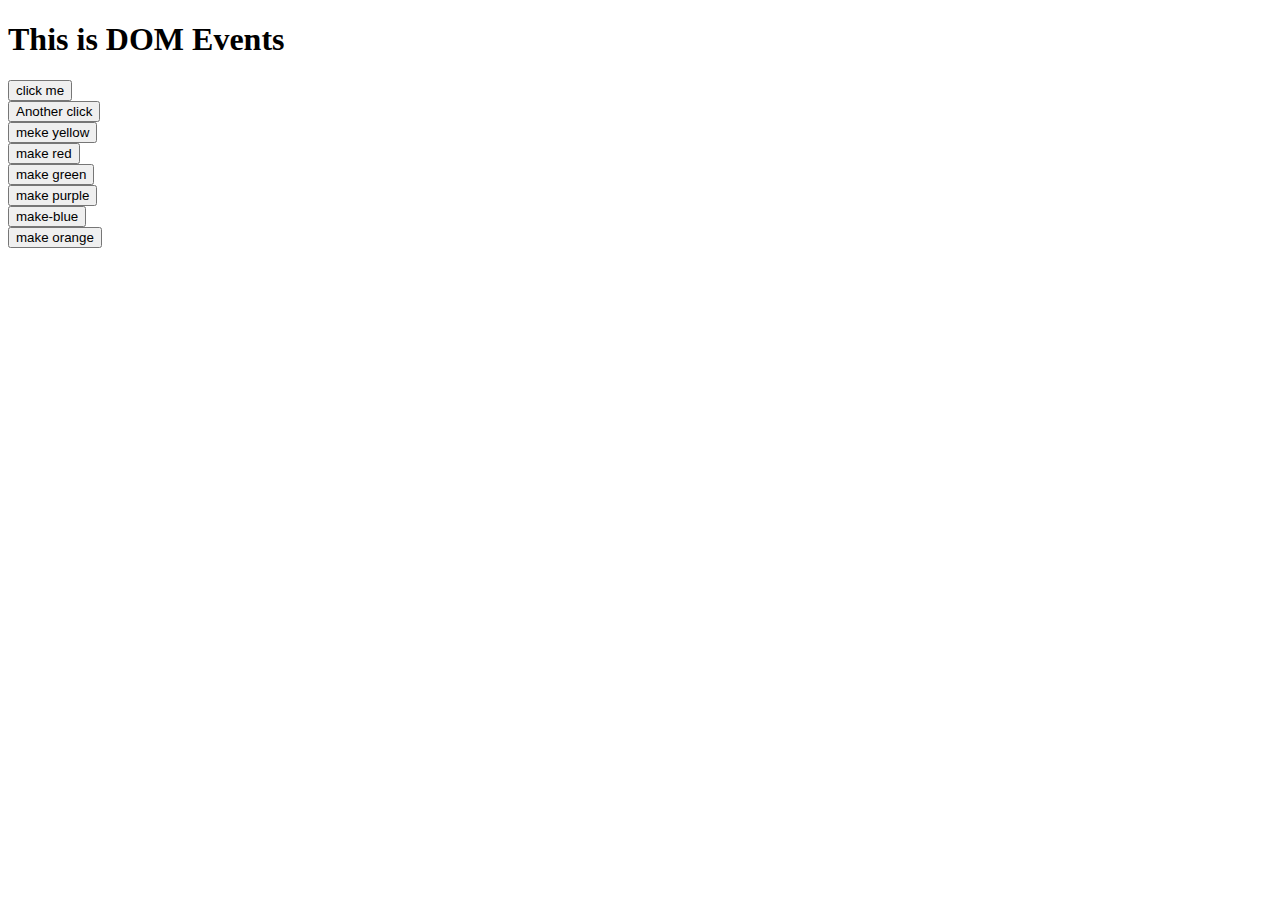
<file: Js_DOM_Event/index.html>
<!DOCTYPE html>
<html lang="en">
<head>
    <meta charset="UTF-8">
    <meta name="viewport" content="width=device-width, initial-scale=1.0">
    <title>DOM Event</title>
</head>
<body>
    <h1 onclick="console.log('This is heading')">This is DOM Events</h1>
    <button onclick="console.log(7)">click me</button><br>
    <button onclick="console.log(10)">Another click</button><br>
    <button onclick="document.body.style.backgroundColor= 'yellow'">meke yellow</button><br>
    <button onclick="bgred()">make red</button><br>
    <button id="make-green">make green</button><br>
    <button id="make-purple">make purple</button><br>
    <button id="make-blue">make-blue</button><br>
    <button id="make-orange">make orange</button>
    <script src="js/event.js"></script>
</body>
</html>
</file>
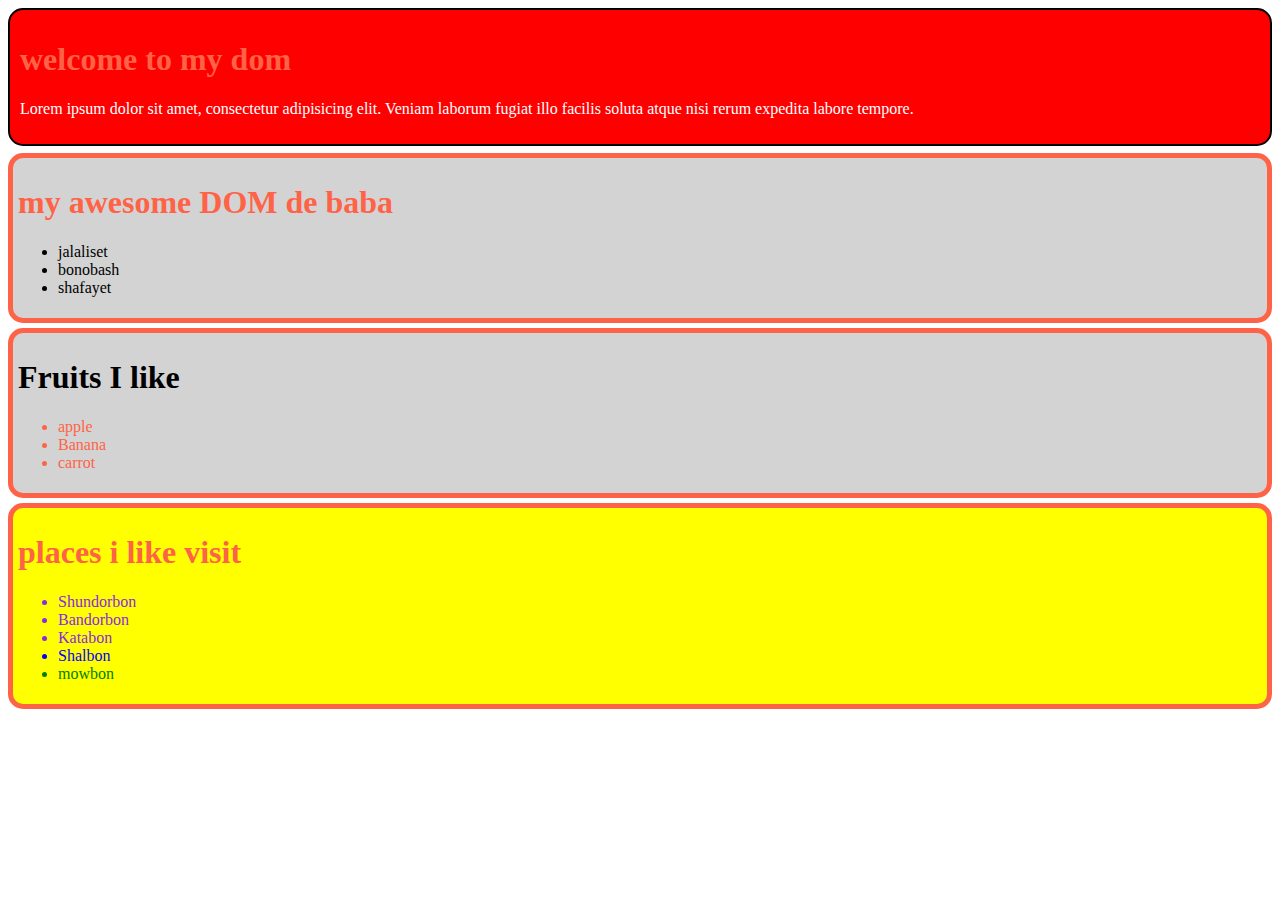
<file: tour_of_dom/index.html>
<!DOCTYPE html>
<html lang="en">

<head>
    <meta charset="UTF-8">
    <meta name="viewport" content="width=device-width, initial-scale=1.0">
    <title>Tour of DOM</title>
    <link rel="stylesheet" href="styles/style.css">
    <style>
        .fruits-container li {
            color: tomato;
        }
    </style>
</head>

<body>
    <header>
        <h1>welcome to my dom</h1>
        <p>Lorem ipsum dolor sit amet, consectetur adipisicing elit. Veniam laborum fugiat illo facilis soluta atque nisi rerum expedita labore tempore.</p>
    </header>
    <main>
        <section>
            <h1>my awesome DOM de baba</h1>
        <ul>
            <li>jalaliset</li>
            <li>bonobash</li>
            <li>shafayet</li>
        </ul>
        </section>
        <section class="fruits-container">
            <h1 id="fruits-title">Fruits I like</h1>
            <ul>
                <li>apple</li>
                <li>Banana</li>
                <li>carrot</li>
            </ul>
        </section>
        <section id="places-container">
            <h1 id="places-heading">places i like visit</h1>
            <ul id="places-title">
                <li class ="importent-places">Shundorbon</li>
                <li class ="importent-places">Bandorbon</li>
                <li class ="importent-places">Katabon</li>
                <li class="other-Places">Shalbon</li>
            </ul>
        </section>
    </main>
    <script src="js/dom.js"></script>
    <script src="js/style.js"></script>
    <script src="js/append.js"></script>
    <script>
        /* const student = {
         name: 'ABUL',
         ID: 101375,
         study: function(time){
             console.log(time, 'study kortece');
         }
        } */

        const liCollection = document.getElementsByTagName('li');
        /* console.log(liCollection); */

        for (const li of liCollection) {
            // console.log(li.innerText);
        }

        //option-1: getElementsByTagName
        const allHeading = document.getElementsByTagName('h1');
        for (const h1 of allHeading) {
            // console.log(h1.innerText);
        }
        //options-2: getElementById
        const FruitsTitle = document.getElementById('fruits-title');
        FruitsTitle.innerText = 'fruit change by js';

       // option-3: getElementsByClassName
        const places = document.getElementsByClassName('importent-places');
        for(const li of places){
            // console.log(li);
        }

        // Option-4: getElementsByTagName
        const ExtraPlaces = document.getElementsByClassName('other-Places')
        for(const li of ExtraPlaces){
            // console.log(li);
        }
        //option-5: querySelectorAll

        const someLi = document.querySelectorAll('.fruits-container li');
        for(const li of someLi){
            // console.log(li.innerText);
        }

        /* HTMLCollection(class) or nodeList(.class) */

    </script>
</body>

</html>
</file>
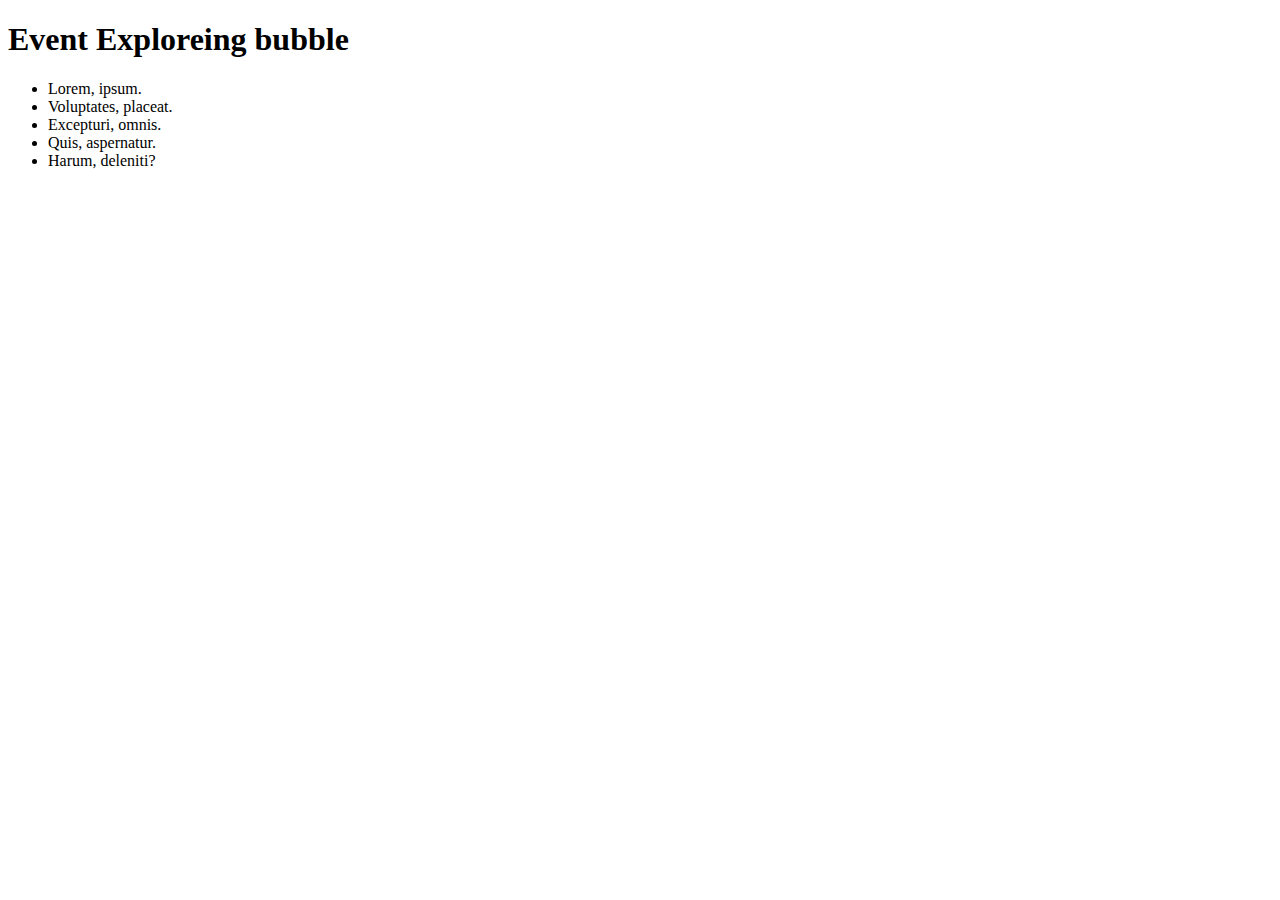
<file: Js_DOM_Event/bubble.html>
<!DOCTYPE html>
<html lang="en">
<head>
    <meta charset="UTF-8">
    <meta name="viewport" content="width=device-width, initial-scale=1.0">
    <title>Event bubble</title>
</head>
<body>
    <h1>Event Exploreing bubble</h1>
    <section>
        <ul>
            <li id="list-item-1">Lorem, ipsum.</li>
            <li id="list-item-2">Voluptates, placeat.</li>
            <li id="list-item-3">Excepturi, omnis.</li>
            <li id="list-item-4">Quis, aspernatur.</li>
            <li id="list-item-5">Harum, deleniti?</li>
        </ul>
    </section>
    <script>
        document.getElementById('list-item-2').addEventListener('click', function(){
            console.log('list item 2 clicked');
        })
    </script>
</body>
</html>
</file>
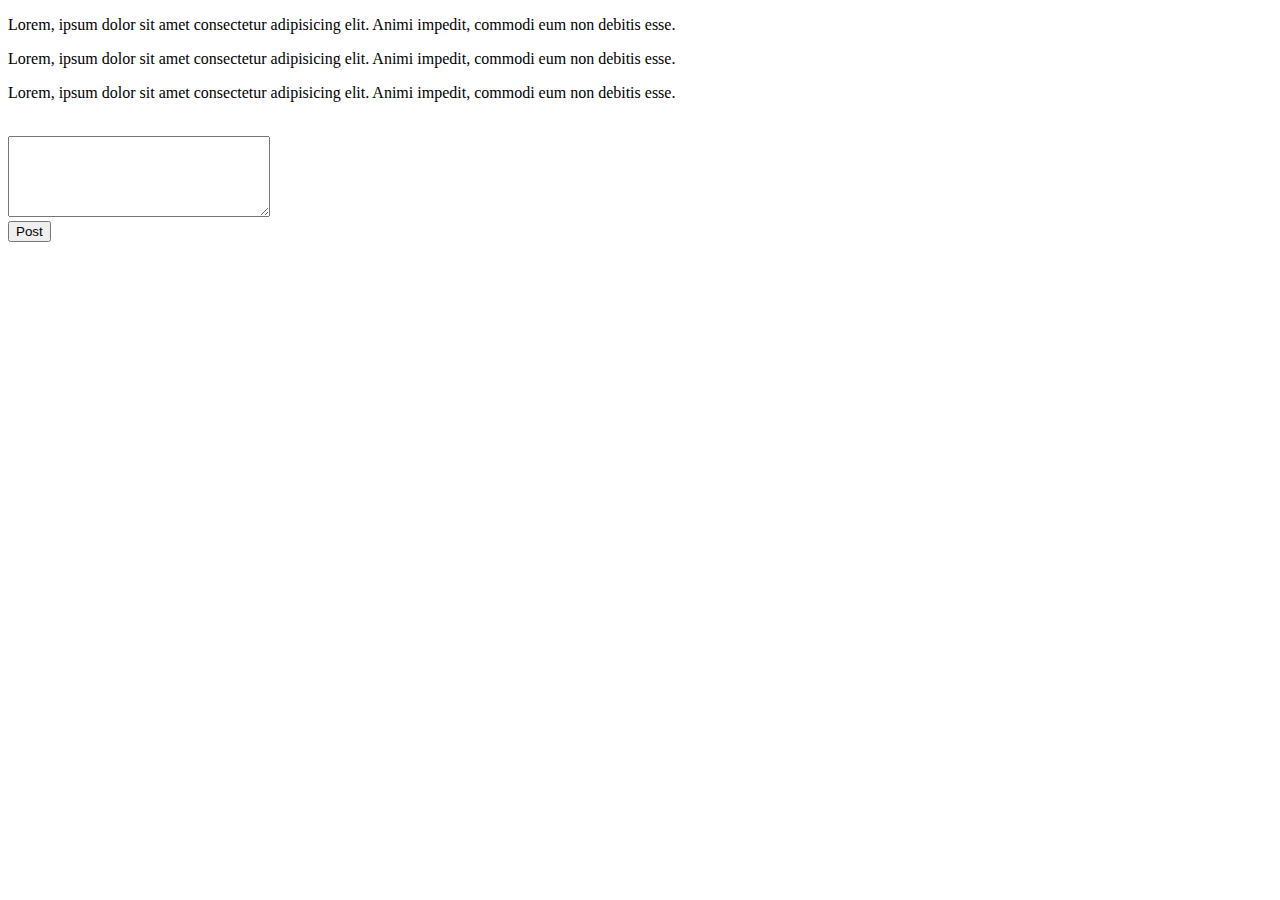
<file: Js_DOM_Event/comment-box.html>
<!DOCTYPE html>
<html lang="en">
<head>
    <meta charset="UTF-8">
    <meta name="viewport" content="width=device-width, initial-scale=1.0">
    <title>Document</title>
</head>
<body>
    <!-- first i am click a button like post this is post textariea inner text in to main div into a cild peragrape -->
    <div id="add-Peragrape">
        <p>Lorem, ipsum dolor sit amet consectetur adipisicing elit. Animi impedit, commodi eum non debitis esse.</p>
        <p>Lorem, ipsum dolor sit amet consectetur adipisicing elit. Animi impedit, commodi eum non debitis esse.</p>
        <p>Lorem, ipsum dolor sit amet consectetur adipisicing elit. Animi impedit, commodi eum non debitis esse.</p>
    </div>
    <br>
    <textarea name="" id="Text-new" cols="30" rows="5"></textarea>
    <br>
    <button id="post-btn">Post</button>

    <script>
        document.getElementById('post-btn').addEventListener('click', function(){
            const newData = document.getElementById('Text-new');
            const getText = newData.value;
            const AddPeragrape = document.getElementById('add-Peragrape')
            const PTag = document.createElement('p');
            PTag.innerText = getText;
            AddPeragrape.appendChild(PTag);
            newData.value = '';
        })
    </script>
</body>
</html>
</file>
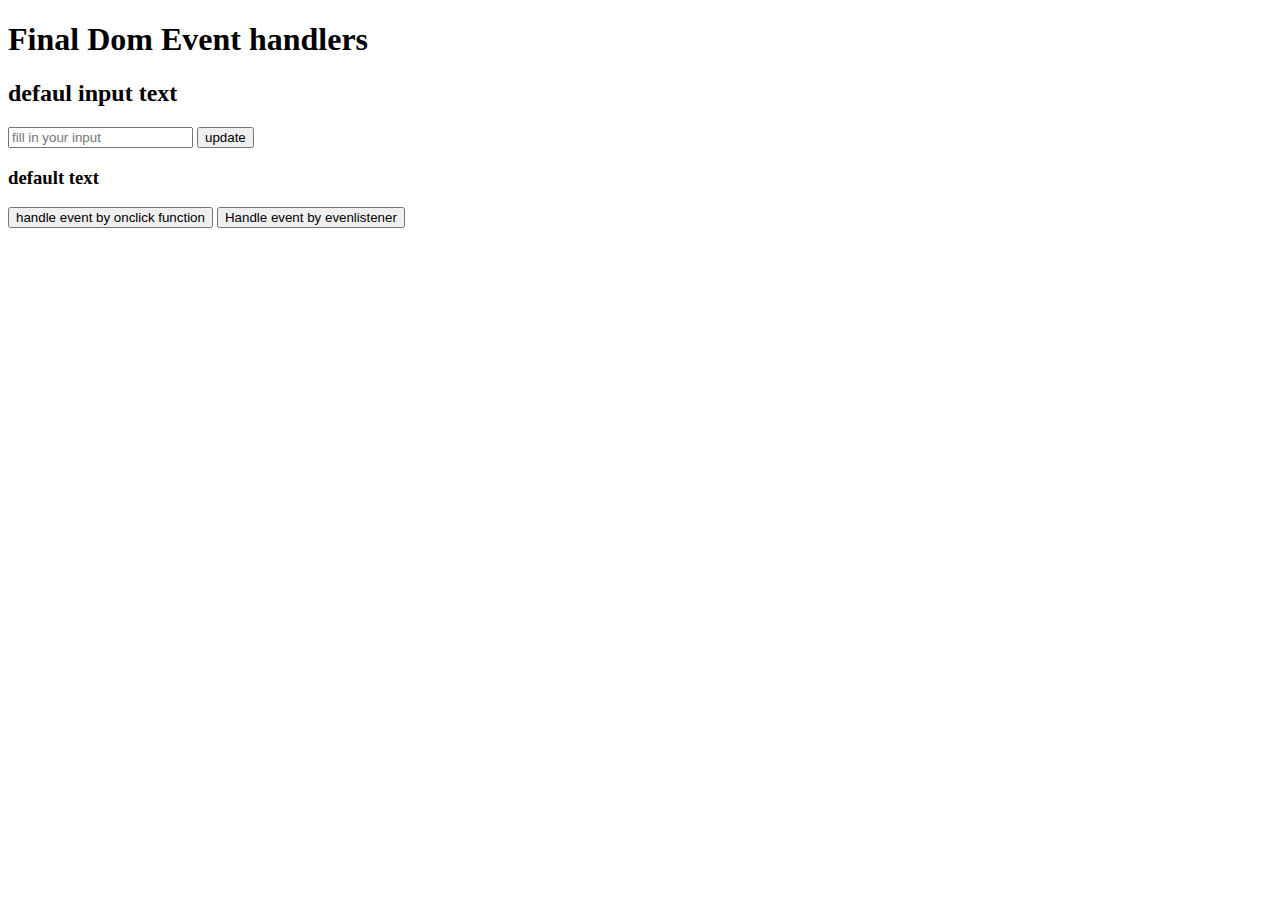
<file: Js_DOM_Event/event_summary.html>
<!DOCTYPE html>
<html lang="en">
<head>
    <meta charset="UTF-8">
    <meta name="viewport" content="width=device-width, initial-scale=1.0">
    <title>JS dom Summary</title>
</head>
<body>
    <h1>Final Dom Event handlers</h1>
    <!--input fild to data show using js-->
    <h2 id="update-input-value">defaul input text</h2>
    <input id="involve-value" type="text" placeholder="fill in your input">
    <button id="button-update">update</button>
    <!-- onclick function and also using event listener -->
    <h3 id="handlers-status">default text</h3>
    <button onclick="handlelOnclick()">handle event by onclick function</button>
    <button id="even-listener">Handle event by evenlistener</button>

    <script>
        function handlelOnclick(){
            const handlerStatus = document.getElementById('handlers-status');
            handlerStatus.innerText = 'handle by function attach on onclick attribute';
        };

        document.getElementById('even-listener').addEventListener('click', function(){
            const handlerStatus = document.getElementById('handlers-status');
            handlerStatus.innerText = 'handle by function using the even listener';
        });

        document.getElementById('button-update').addEventListener('click', function(){
            const UpdateText = document.getElementById('involve-value');
            const inputText = UpdateText.value;
            const upInValue = document.getElementById('update-input-value');
            upInValue.innerText = inputText;
            UpdateText.value = '';
        })
    </script>
</body>
</html>
</file>
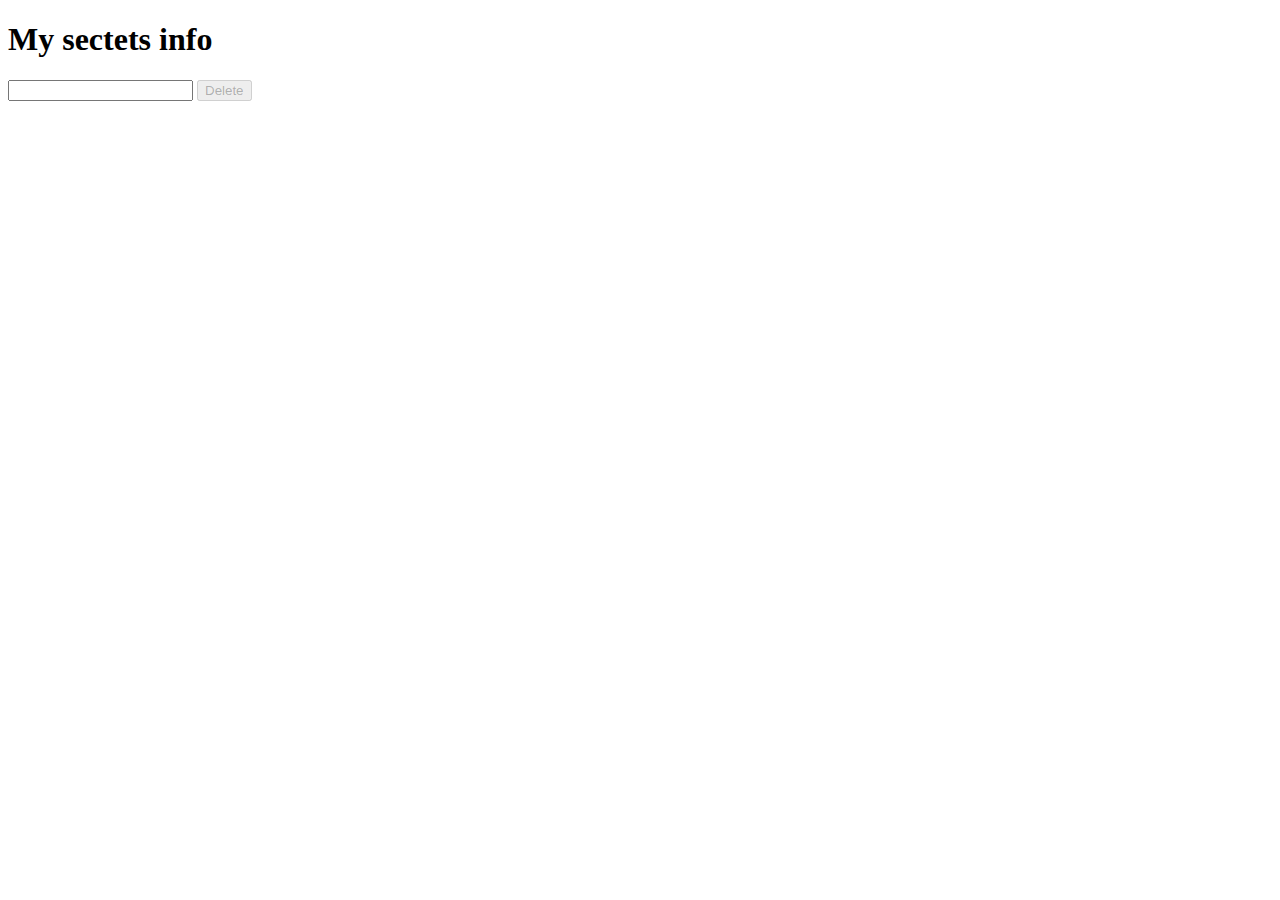
<file: Js_DOM_Event/github.html>
<!DOCTYPE html>
<html lang="en">
<head>
    <meta charset="UTF-8">
    <meta name="viewport" content="width=device-width, initial-scale=1.0">
    <title>github</title>
</head>
<body>
    <!-- logical github delete option [importent] -->
    <!-- setting github delete style in this code -->
    <h1 id="sectet-info">My sectets info</h1>
    <input id="delete-confurm" type="text">
    <button id="delete-btn" disabled>Delete</button>

    <script>
        document.getElementById('delete-confurm').addEventListener('keyup', function(event){
            const text = event.target.value;
            const deleteButton = document.getElementById('delete-btn');
            if(text === 'delete'){
                deleteButton.removeAttribute('disabled');
            }else{
                deleteButton.setAttribute('disabled', true);
            }
        })
        document.getElementById('delete-btn').addEventListener('click', function(){
            const sectets = document.getElementById('sectet-info');
            sectets.style.display ='none'; 
        })
    </script>
</body>
</html>
</file>
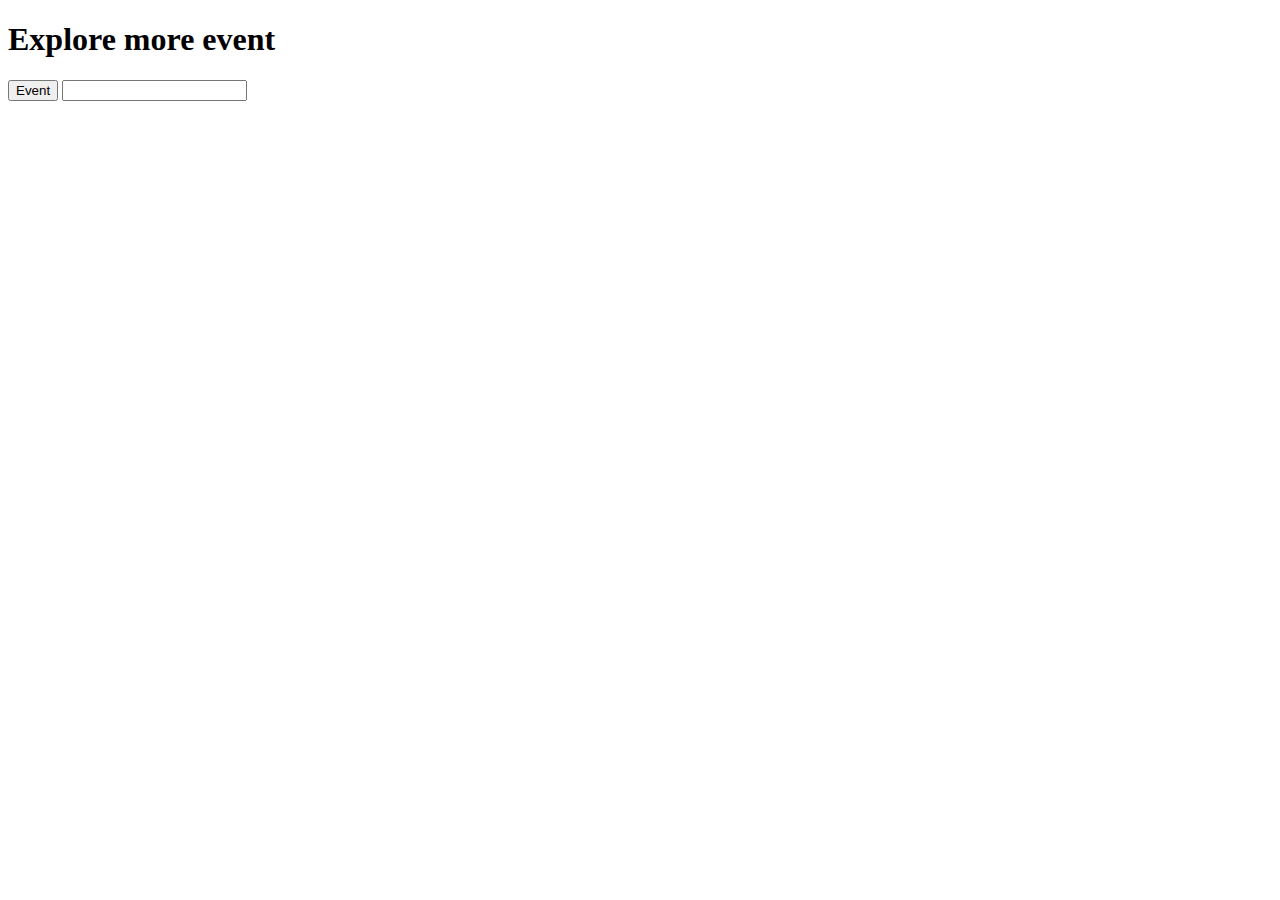
<file: Js_DOM_Event/more_events.html>
<!DOCTYPE html>
<html lang="en">
<head>
    <meta charset="UTF-8">
    <meta name="viewport" content="width=device-width, initial-scale=1.0">
    <title>more event in js</title>
</head>
<body>
    <!-- event more are explore here such as onclick, mousemove, MouseEnter,  -->
    <h1>Explore more event</h1>
    <button id="even-btn">Event</button>
    <input id="input-fild" type="text">


    <script>
        // document.getElementById('even-btn').addEventListener('click', function(){
        //     console.log('get the value');
        // })
        // document.getElementById('input-fild').addEventListener('mouseenter', function(){
        //     console.log('redirect data');
        // })
        document.getElementById('input-fild').addEventListener('keyup', function(event){
            console.log(event.target.value);
        })
        // document.getElementById('input-fild').addEventListener('focus', function(){
        //     console.log('redirect data');
        // })
    </script>
    
</body>
</html>
</file>
<file: tour_of_dom/styles/style.css>
h1{
    color: tomato;
}

#fruits-title{
    color:black;
}
.importent-places{
    color:blueviolet;
}
.other-Places{
    color:blue;
}
</file>
